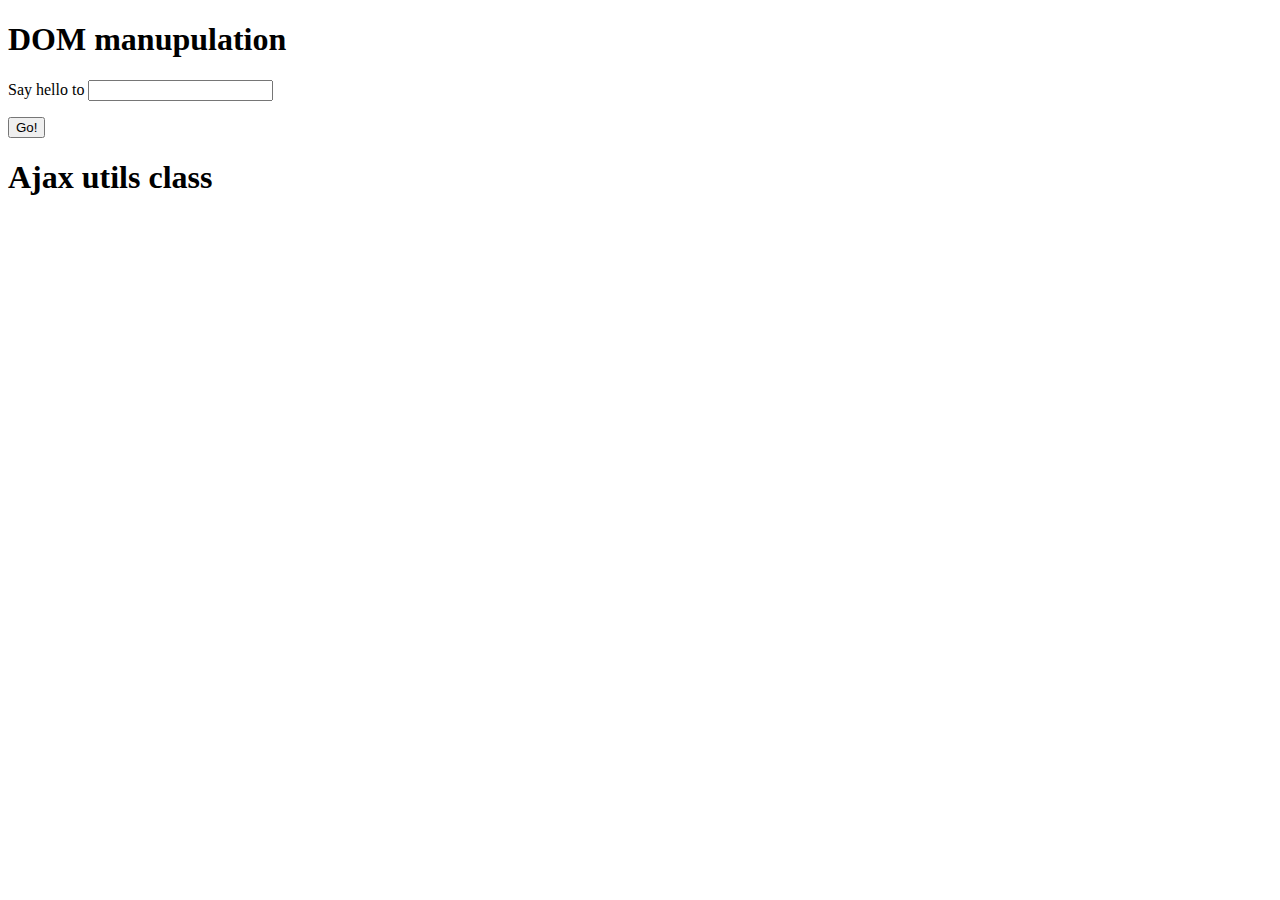
<file: learnAjax/index.html>
<!DOCTYPE html>
<html>
    <head>
        <meta charset="utf-8">
        <script src="ajax-utils.js"></script>
        <script src="jquery-2.1.4.min.js"></script>
        <script src="script.js"></script>
    </head>
    <body>
        <h1 id="DOMtitle">DOM manupulation</h1>
        <div id="DOMbox">
            <p> Say hello to
                <input id="input" type="text">
            </p>
            <p><button>Go!</button></p>
            <p id="responseMessage"></p>
        </div>
        <h1> Ajax utils class</h1>
    </body>
</html>
</file>
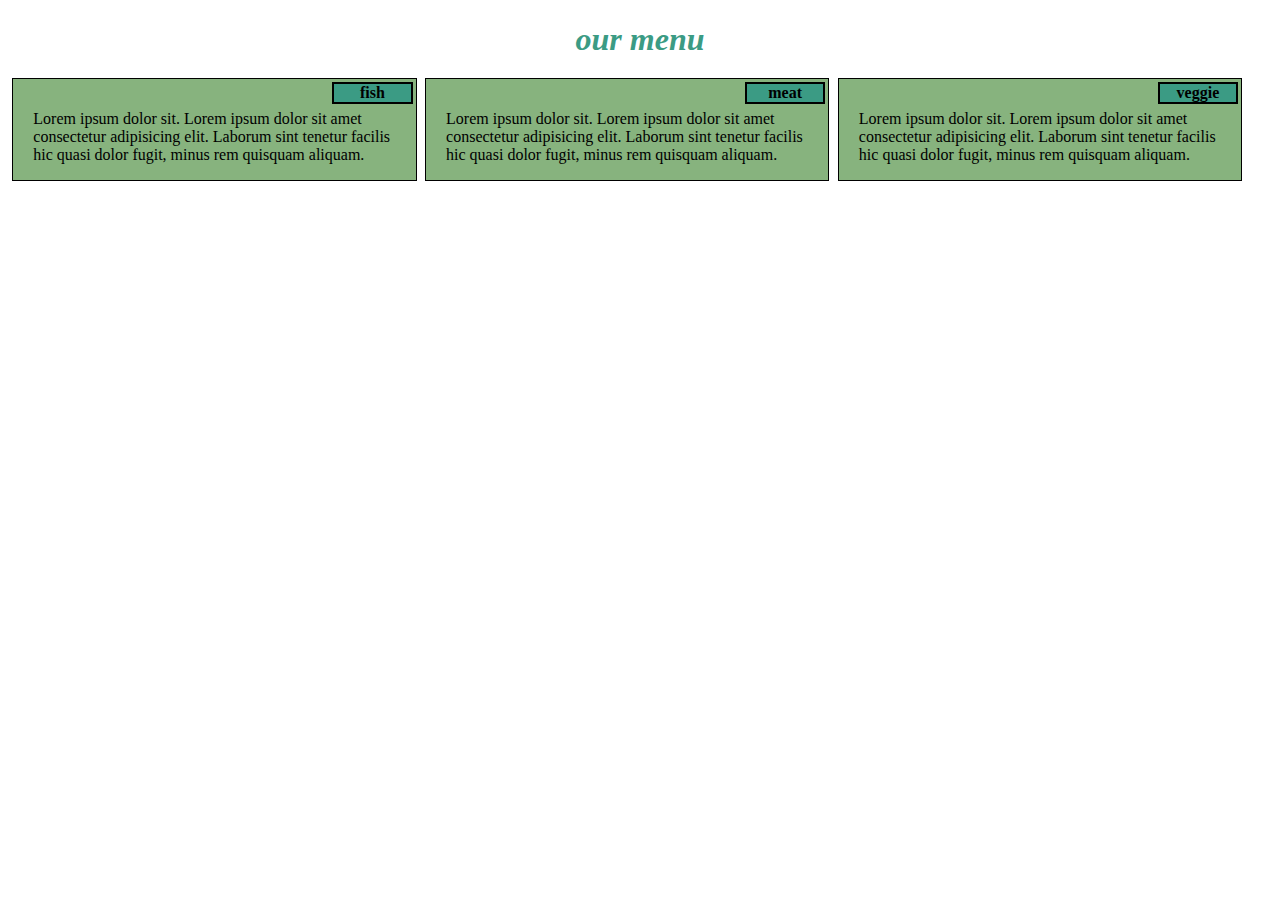
<file: mod2_solution/index.html>
<!DOCTYPE html>
<html>
    <head>
        <meta charset="UTF-8" />
        <title>Mod2_ass</title>
        <link rel="stylesheet" href="css/stylefile.css">
    </head>
    <body>
        <h1> our menu </h1>

        <div class="row">
            <div class="col-lg-4 col-md-6 col-sm-12"> <p id="content">Lorem ipsum dolor sit. Lorem ipsum dolor sit amet consectetur adipisicing elit. Laborum sint tenetur facilis hic quasi dolor fugit, minus rem quisquam aliquam.</p> <p id="title"> fish </p></div>
            <div class="col-lg-4 col-md-6 col-sm-12"> <p id="content">Lorem ipsum dolor sit. Lorem ipsum dolor sit amet consectetur adipisicing elit. Laborum sint tenetur facilis hic quasi dolor fugit, minus rem quisquam aliquam.</p> <p id="title"> meat </p></div>
            <div class="col-lg-4 col-lg-12 col-sm-12"> <p id="content">Lorem ipsum dolor sit. Lorem ipsum dolor sit amet consectetur adipisicing elit. Laborum sint tenetur facilis hic quasi dolor fugit, minus rem quisquam aliquam.</p> <p id="title"> veggie </p></div>
        </div>
    </body>
</html>
</file>
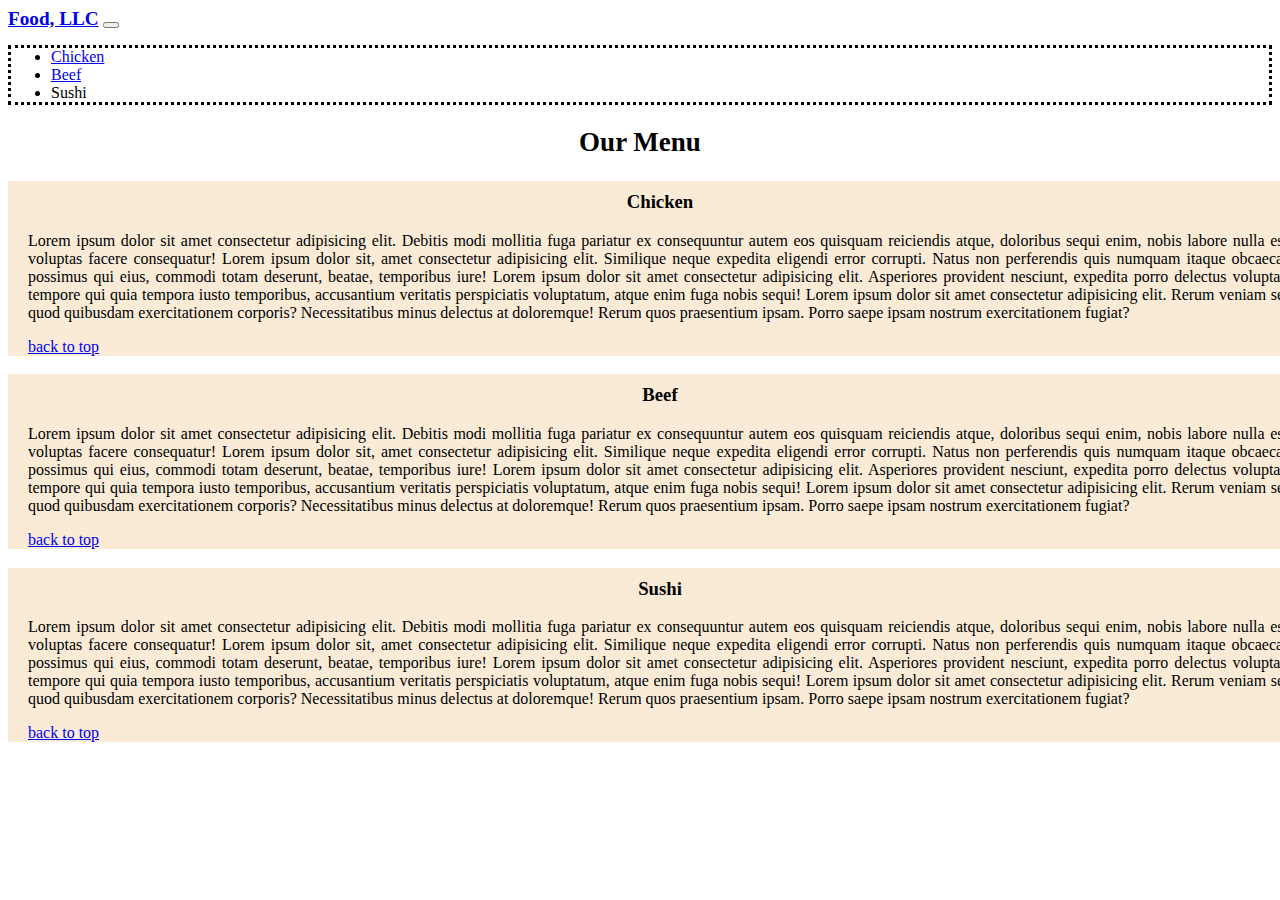
<file: mod3_solution/index.html>
<!DOCTYPE html>
<html>
    <head>
        <meta charset="UTF-8">
        <meta name="viewport" content="width=device-width, initial-scale=1">
        <title> mod3_solution </title>
        <link href="https://cdn.jsdelivr.net/npm/bootstrap@5.3.2/dist/css/bootstrap.min.css" rel="stylesheet" integrity="sha384-T3c6CoIi6uLrA9TneNEoa7RxnatzjcDSCmG1MXxSR1GAsXEV/Dwwykc2MPK8M2HN" crossorigin="anonymous">
        <link rel="stylesheet" href="css/style.css">
        <script defer src="https://cdn.jsdelivr.net/npm/bootstrap@5.3.2/dist/js/bootstrap.bundle.min.js" integrity="sha384-C6RzsynM9kWDrMNeT87bh95OGNyZPhcTNXj1NW7RuBCsyN/o0jlpcV8Qyq46cDfL" crossorigin="anonymous"></script>
        <link href="https://fonts.googleapis.com/css?family=Lora" rel="stylesheet"/>
        <link rel="stylesheet" href="https://cdn.jsdelivr.net/npm/bootstrap-icons@1.11.1/font/bootstrap-icons.css">         
    </head>
    <body>
        <!--nav from the NAVBAR family expands when medium 768 scrwidth and light background colour-->
        <nav class="navbar navbar-expand-md bg-light">
            <!-- navbar lives inside a container-->
            <div class="container">
                <!--clickable brand name-->
                <a class="navbar-brand" href="#">Food, LLC</a>
                <!--next to brand name lives a button in small world-->
                <button class="navbar-toggler" type="button" data-bs-toggle="collapse" data-bs-target="#navbarSupportedContent" aria-controls="navbarSupportedContent" aria-expanded="false" aria-label="Toggle navigation">
                    <!--it's not a 3-lined button yet-->
                    <span class="navbar-toggler-icon"></span>
                </button>
                <!--the button only wakes up when items collaps-->
                <div class="collapse navbar-collapse" id="navbarSupportedContent">
                    <!--surronding div creates a place for the list to live in-->
                    <ul class="d-lg-none navbar-nav me-auto ms-auto">
                        <!--a list inside an unorderdlist-->
                        <li class="nav-item">
                            <a class="nav-link" href="#">Chicken</a>
                        </li>
                        <li class="nav-item">
                            <!--link not decided yet-->
                            <a class="nav-link" href="link.html">Beef</a>
                        </li>
                        <li class="nav-item">
                            <a class="nav-link">Sushi</a>
                        </li>
                    </ul>
                </div>
            </div>
        </nav>
        <!--Main content Header-->
        <div id="top" class="title align-middle"> <h2>Our Menu</h2> </div>
        <div id="main-content" class="container">
            <div class="row">
                <div  class="col-lg-12 col-md-6 col-sm-12">
                    <div class="tiles">
                        <h3>Chicken</h3>
                        <p>
                            Lorem ipsum dolor sit amet consectetur adipisicing elit. Debitis modi mollitia fuga pariatur ex consequuntur autem eos quisquam reiciendis atque, doloribus sequi enim, nobis labore nulla est, voluptas facere consequatur!
                            Lorem ipsum dolor sit, amet consectetur adipisicing elit. Similique neque expedita eligendi error corrupti. Natus non perferendis quis numquam itaque obcaecati possimus qui eius, commodi totam deserunt, beatae, temporibus iure!
                            Lorem ipsum dolor sit amet consectetur adipisicing elit. Asperiores provident nesciunt, expedita porro delectus voluptate tempore qui quia tempora iusto temporibus, accusantium veritatis perspiciatis voluptatum, atque enim fuga nobis sequi!
                            Lorem ipsum dolor sit amet consectetur adipisicing elit. Rerum veniam sed quod quibusdam exercitationem corporis? Necessitatibus minus delectus at doloremque! Rerum quos praesentium ipsam. Porro saepe ipsam nostrum exercitationem fugiat?
                        </p><a href="#top">back to top</a>
                    </div>
                </div>
                <div class="col-lg-12 col-md-6 col-sm-12">
                    <div class="tiles">
                        <h3>Beef</h3>
                        <p>
                            Lorem ipsum dolor sit amet consectetur adipisicing elit. Debitis modi mollitia fuga pariatur ex consequuntur autem eos quisquam reiciendis atque, doloribus sequi enim, nobis labore nulla est, voluptas facere consequatur!
                            Lorem ipsum dolor sit, amet consectetur adipisicing elit. Similique neque expedita eligendi error corrupti. Natus non perferendis quis numquam itaque obcaecati possimus qui eius, commodi totam deserunt, beatae, temporibus iure!
                            Lorem ipsum dolor sit amet consectetur adipisicing elit. Asperiores provident nesciunt, expedita porro delectus voluptate tempore qui quia tempora iusto temporibus, accusantium veritatis perspiciatis voluptatum, atque enim fuga nobis sequi!
                            Lorem ipsum dolor sit amet consectetur adipisicing elit. Rerum veniam sed quod quibusdam exercitationem corporis? Necessitatibus minus delectus at doloremque! Rerum quos praesentium ipsam. Porro saepe ipsam nostrum exercitationem fugiat?
                        </p><a href="#top">back to top</a>
                    </div>
                </div>                
                <div class="col-lg-12 col-md-12 col-sm-12">
                    <div class="tiles">
                        <h3>Sushi</h3>
                        <p>
                            Lorem ipsum dolor sit amet consectetur adipisicing elit. Debitis modi mollitia fuga pariatur ex consequuntur autem eos quisquam reiciendis atque, doloribus sequi enim, nobis labore nulla est, voluptas facere consequatur!
                            Lorem ipsum dolor sit, amet consectetur adipisicing elit. Similique neque expedita eligendi error corrupti. Natus non perferendis quis numquam itaque obcaecati possimus qui eius, commodi totam deserunt, beatae, temporibus iure!
                            Lorem ipsum dolor sit amet consectetur adipisicing elit. Asperiores provident nesciunt, expedita porro delectus voluptate tempore qui quia tempora iusto temporibus, accusantium veritatis perspiciatis voluptatum, atque enim fuga nobis sequi!
                            Lorem ipsum dolor sit amet consectetur adipisicing elit. Rerum veniam sed quod quibusdam exercitationem corporis? Necessitatibus minus delectus at doloremque! Rerum quos praesentium ipsam. Porro saepe ipsam nostrum exercitationem fugiat?
                        </p><a href="#top">back to top</a>
                    </div>
                </div>                
            </div>

        </div>
    </body>
</html>
</file>
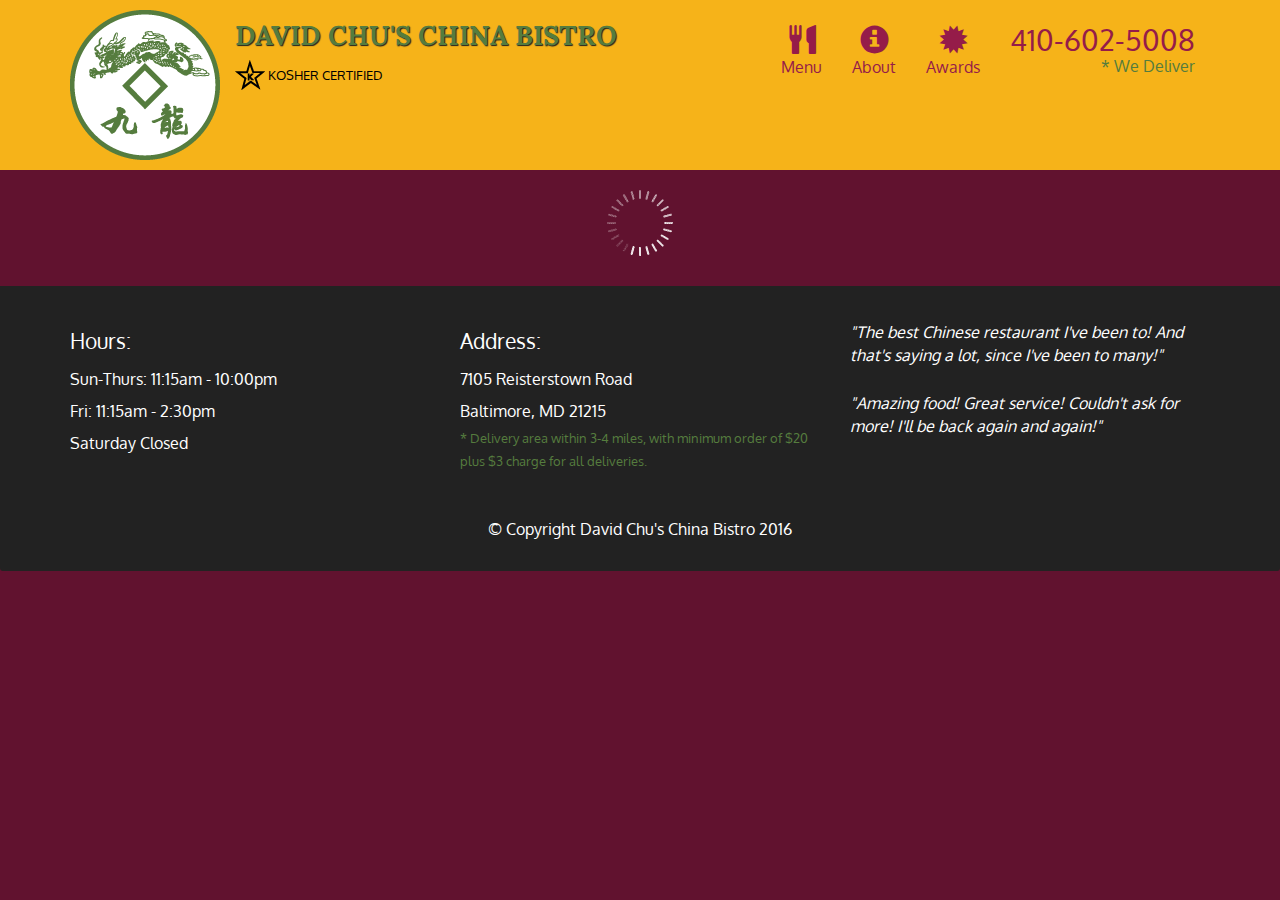
<file: mod5_solution/index.html>
<!doctype html>
<html lang="en">
  <head>
    <meta charset="utf-8">
    <meta http-equiv="X-UA-Compatible" content="IE=edge">
    <meta name="viewport" content="width=device-width, initial-scale=1">
    <title>David Chu's China Bistro</title>
    <link rel="stylesheet" href="css/bootstrap.min.css">
    <link rel="stylesheet" href="css/styles.css">
    <link href='https://fonts.googleapis.com/css?family=Oxygen:400,300,700' rel='stylesheet' type='text/css'>
    <link href='https://fonts.googleapis.com/css?family=Lora' rel='stylesheet' type='text/css'>
  </head>
<body>
  <header>
    <nav id="header-nav" class="navbar navbar-default">
      <div class="container">
        <div class="navbar-header">
          <a href="index.html" class="pull-left visible-md visible-lg">
            <div id="logo-img" alt="Logo image"></div>
          </a>

          <div class="navbar-brand">
            <a href="index.html"><h1>David Chu's China Bistro</h1></a>
            <p>
              <img src="images/star-k-logo.png" alt="Kosher certification">
              <span>Kosher Certified</span>
            </p>
          </div>

          <button id="navbarToggle" type="button" class="navbar-toggle collapsed" data-toggle="collapse" data-target="#collapsable-nav" aria-expanded="false">
            <span class="sr-only">Toggle navigation</span>
            <span class="icon-bar"></span>
            <span class="icon-bar"></span>
            <span class="icon-bar"></span>
          </button>
        </div>
        
        <div id="collapsable-nav" class="collapse navbar-collapse">
           <ul id="nav-list" class="nav navbar-nav navbar-right">
            <li id="navHomeButton" class="visible-xs active">
              <a href="index.html">
                <span class="glyphicon glyphicon-home"></span> Home</a>
            </li>
            <li id="navMenuButton">
              <a href="#" onclick="$dc.loadMenuCategories();">
                <span class="glyphicon glyphicon-cutlery"></span><br class="hidden-xs"> Menu</a>
            </li>
            <li>
              <a href="#">
                <span class="glyphicon glyphicon-info-sign"></span><br class="hidden-xs"> About</a>
            </li>
            <li>
              <a href="#">
                <span class="glyphicon glyphicon-certificate"></span><br class="hidden-xs"> Awards</a>
            </li>
            <li id="phone" class="hidden-xs">
              <a href="tel:410-602-5008">
                <span>410-602-5008</span></a><div>* We Deliver</div>
            </li>
          </ul><!-- #nav-list -->
        </div><!-- .collapse .navbar-collapse -->
      </div><!-- .container -->
    </nav><!-- #header-nav -->
  </header>

  <div id="call-btn" class="visible-xs">
    <a class="btn" href="tel:410-602-5008">
    <span class="glyphicon glyphicon-earphone"></span>
    410-602-5008
    </a>
  </div>
  <div id="xs-deliver" class="text-center visible-xs">* We Deliver</div>

  <div id="main-content" class="container"></div>

  <footer class="panel-footer">
    <div class="container">
      <div class="row">
        <section id="hours" class="col-sm-4">
          <span>Hours:</span><br>
          Sun-Thurs: 11:15am - 10:00pm<br>
          Fri: 11:15am - 2:30pm<br>
          Saturday Closed
          <hr class="visible-xs">
        </section>
        <section id="address" class="col-sm-4">
          <span>Address:</span><br>
          7105 Reisterstown Road<br>
          Baltimore, MD 21215
          <p>* Delivery area within 3-4 miles, with minimum order of $20 plus $3 charge for all deliveries.</p>
          <hr class="visible-xs">
        </section>
        <section id="testimonials" class="col-sm-4">
          <p>"The best Chinese restaurant I've been to! And that's saying a lot, since I've been to many!"</p>
          <p>"Amazing food! Great service! Couldn't ask for more! I'll be back again and again!"</p>
        </section>
      </div>
      <div class="text-center">&copy; Copyright David Chu's China Bistro 2016</div>
    </div>
  </footer>

  <!-- jQuery (Bootstrap JS plugins depend on it) -->
  <script src="js/jquery-2.1.4.min.js"></script>
  <script src="js/bootstrap.min.js"></script>
  <script src="js/ajax-utils.js"></script>
  <script src="js/script.js"></script>
</body>
</html>
</file>
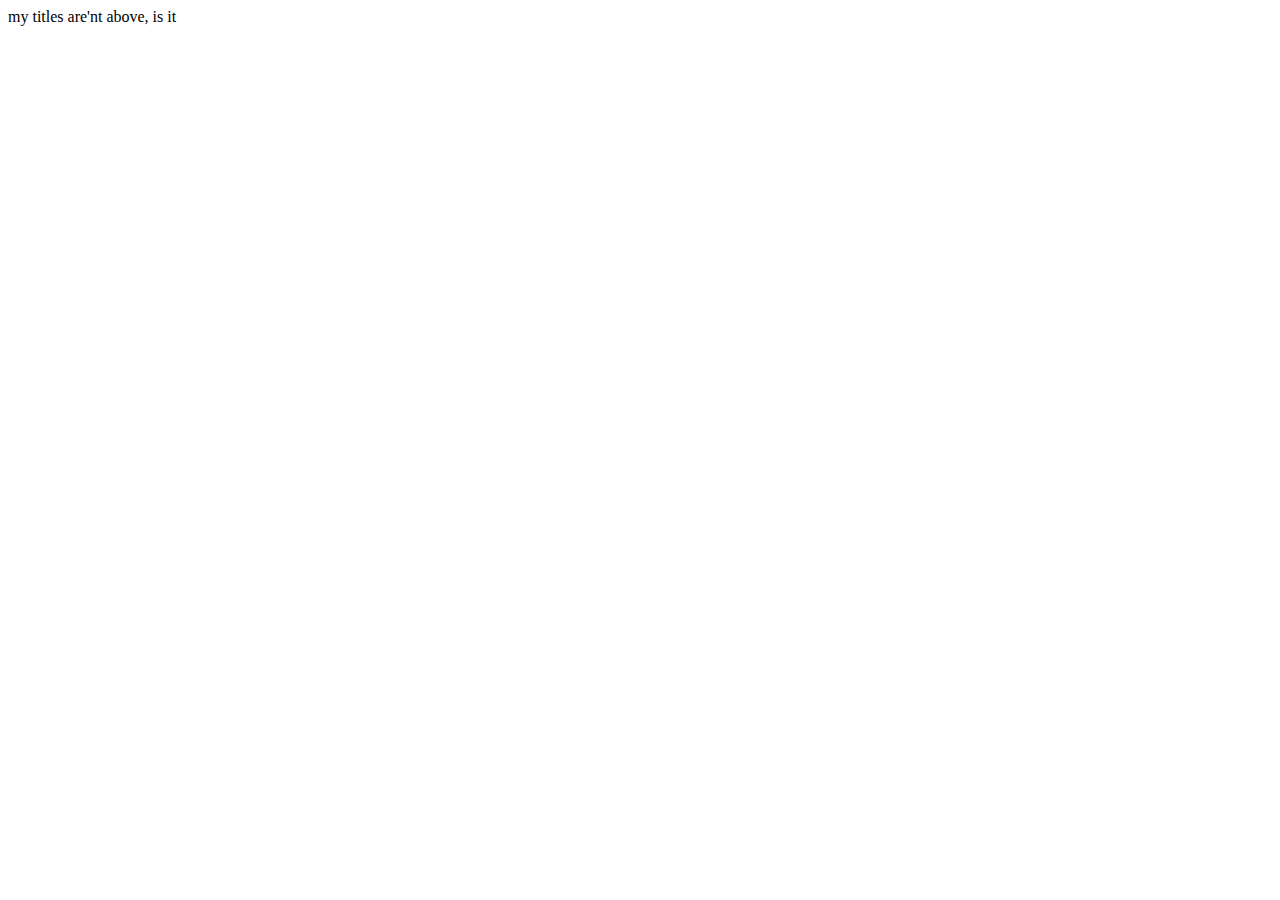
<file: site/index.html>
<!DOCTYPE html>
<html>
<head>
    <meta charset="UTF-8" />
    <title>Snooper Title</title>
</head>
<body>
    my titles are'nt above, is it
    <p>
        <iframe src="https://lichess.org/embed/game/RsBDA8WN?theme=auto&amp;bg=auto" frameborder="0" width="550" height="397">

        </iframe>
    </p>
</body>
</html>
</file>
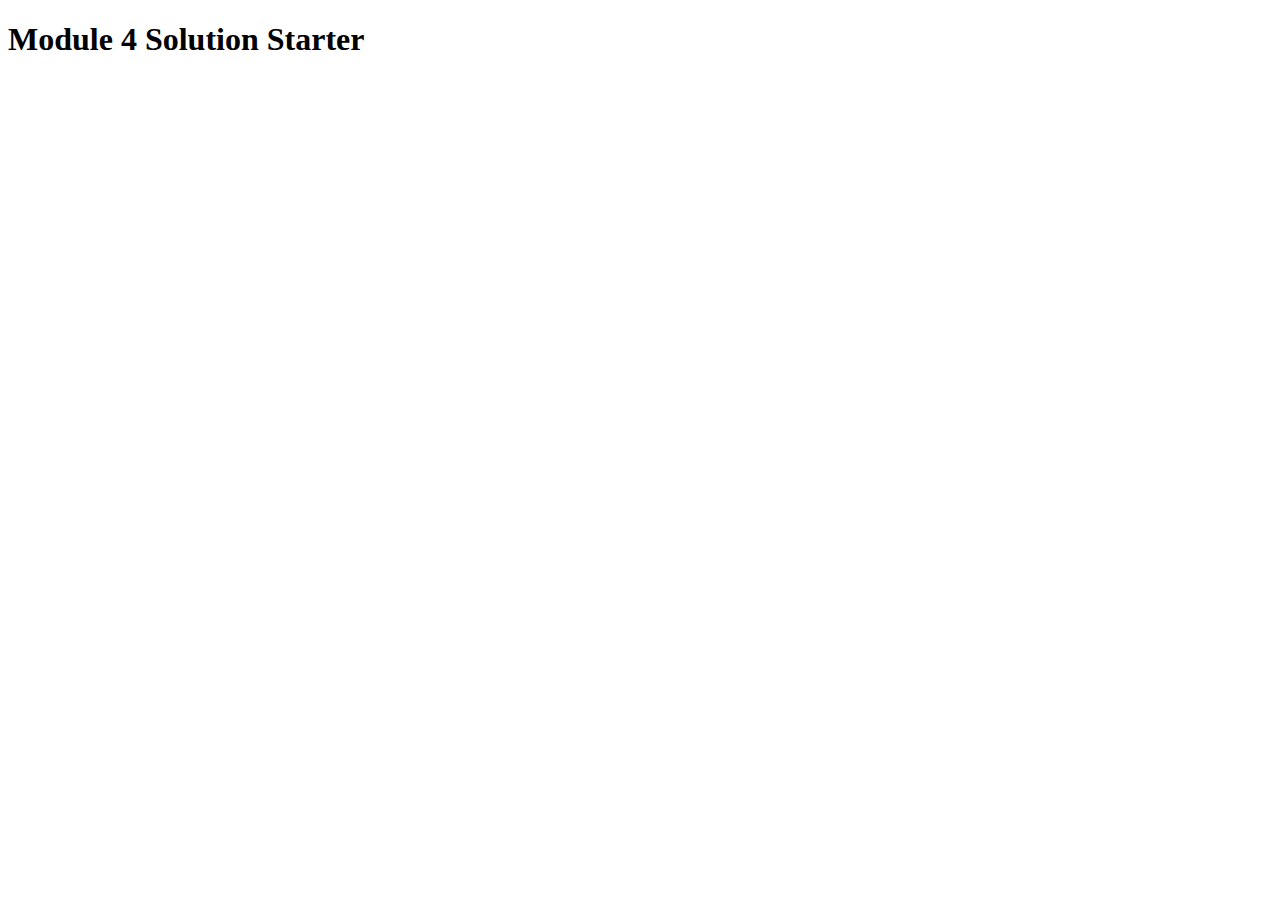
<file: mod4_solution/harder/index(3).html>
<!DOCTYPE html>
<html>
<head>
  <meta charset="utf-8">
  <title>Module 4 Solution Starter</title>
  <script>
    var names = []; // DO NOT REMOVE
  </script>
  <script src="SpeakHello.js"></script>
  <script src="SpeakGoodBye.js"></script>
  <script src="script.js"></script>
</head>
<body>
  <h1>Module 4 Solution Starter</h1>
</body>
</html>
</file>
<file: mod2_solution/css/stylefile.css>
* {
  box-sizing: border-box;
}

h1 {
  margin-bottom: 15px;
  text-align: center;
  color: rgb(59, 155, 132);
  font-style: oblique;
}

.row {
  width: 100%;
  /* border: 5px solid green */
}

p#content {
  width: 90%;
  margin-left: auto;
  margin-right: auto;
  padding-top: 15px;
  /* border: 2px solid red; */
}

p#title {
  position: absolute;
  text-align: center;
  font-weight: bold;
  top: 3px;
  right: 3px;
  width: 20%;
  background-color: rgb(59, 155, 132);
  border: 2px solid black;
  margin: 0px;
}

@media (min-width: 992px) {
  .col-lg-4{
    position: relative;
    background-color: rgb(135, 179, 126);
    float: left;
    width: 32%;
    border: 1px solid black;
    margin: 0.33%;
  }
}

@media (min-width: 768px) and (max-width: 991px) {
  .col-md-6{
    position: relative;
    background-color: rgb(135, 179, 126);
    float: left;
    width: 49%;
    border: 1px solid black;
    margin: 0.5%;
  }
  .col-lg-12{
    position: relative;
    background-color: rgb(135, 179, 126);
    float: left;
    width: 100%;
    border: 1px solid black;
  }
}

@media (max-width: 767px) {
  .col-sm-12{
    position: relative;
    float: left;
    background-color: rgb(135, 179, 126);
    width: 100%;
    border: 1px solid black;
    margin-bottom: 1%;
  }
}
</file>
<file: mod3_solution/css/style.css>
body{
    box-sizing: border-box;
}

.navbar-brand {
    font-size: larger;
    font-weight: bold;
}
.navbar-nav{
    border: dotted black;
    margin-top: 15px;
}

.navbar-toggler:hover {
    background-color: rgb(139, 189, 189);
}
a.nav-link {
    text-align: center;
}
a.nav-link:hover {
    opacity: 0.8;
    background-color: rgb(139, 189, 189);
}

.title {
    width: 100%;
    text-align:center;
    font-size: large;
    font-weight: bolder;
}

.row .tiles{
    width: 100%;
    margin-left: 15px;
    margin-right: 15px;
    margin-top: 10px;
    padding-left: 20px;
    padding-right: 20px;
    background-color: antiquewhite;
}

@media (min-width: 991px) {
    .row .tiles{
        margin-left: 0px;
        margin-right: 0px;
    }
}

.row div h3 {
    padding-top: 10px;
    text-align: center;
    font-weight:700;
    width: 100%;
}

.row div p {
    text-align:justify;
}
</file>
<file: mod5_solution/css/styles.css>
body {
  font-size: 16px;
  color: #fff;
  background-color: #61122f;
  font-family: 'Oxygen', sans-serif;
}

/** HEADER **/
#header-nav {
  background-color: #f6b319;
  border-radius: 0;
  border: 0;
}

#logo-img {
  background: url('../images/restaurant-logo_large.png') no-repeat;
  width: 150px;
  height: 150px;
  margin: 10px 15px 10px 0;
}

.navbar-brand {
  padding-top: 25px;
}
.navbar-brand h1 { /* Restaurant name */
  font-family: 'Lora', serif;
  color: #557c3e;
  font-size: 1.5em;
  text-transform: uppercase;
  font-weight: bold;
  text-shadow: 1px 1px 1px #222;
  margin-top: 0;
  margin-bottom: 0;
  line-height: .75;
}
.navbar-brand a:hover, .navbar-brand a:focus {
  text-decoration: none;
}
.navbar-brand p { /* Kosher cert */
  color: #000;
  text-transform: uppercase;
  font-size: .7em;
  margin-top: 15px;
}
.navbar-brand p span { /* Star-K */
  vertical-align: middle;
}

#nav-list {
  margin-top: 10px;
}
#nav-list a {
  color: #951C49;
  text-align: center;
}
#nav-list a:hover {
  background: #E7E7E7;
}
#nav-list a span {
  font-size: 1.8em;
}

#phone {
  margin-top: 5px;
}
#phone a { /* Phone number */
  text-align: right;
  padding-bottom: 0;
}
#phone div { /* We Deliver */
  color: #557c3e;
  text-align: right;
  padding-right: 15px;
}

.navbar-header button.navbar-toggle, .navbar-header .icon-bar {
  border: 1px solid #61122f;
}
.navbar-header button.navbar-toggle {
  clear: both;
  margin-top: -30px;
}
/* END HEADER */

/* FOOTER */
.panel-footer {
  margin-top: 30px;
  padding-top: 35px;
  padding-bottom: 30px;
  background-color: #222;
  border-top: 0;
}
.panel-footer div.row {
  margin-bottom: 35px;
}
#hours, #address {
  line-height: 2;
}
#hours > span, #address > span {
  font-size: 1.3em;
}
#address p {
  color: #557c3e;
  font-size: .8em;
  line-height: 1.8;
}
#testimonials {
  font-style: italic;
}
#testimonials p:nth-child(2) {
  margin-top: 25px;
}
/* END FOOTER */



/* HOME PAGE */
.container .jumbotron {
  box-shadow: 0 0 50px #3F0C1F;
  border: 2px solid #3F0C1F;
}

#menu-tile, #specials-tile, #map-tile {
  height: 250px;
  width: 100%;
  margin-bottom: 15px;
  position: relative;
  border: 2px solid #3F0C1F;
  overflow: hidden;
}
#menu-tile:hover, #specials-tile:hover, #map-tile:hover {
  box-shadow: 0 1px 5px 1px #cccccc;
}
#menu-tile {
  background: url('../images/menu-tile.jpg') no-repeat;
  background-position: center;
}
#specials-tile {
  background: url('../images/specials-tile.jpg') no-repeat;
  background-position: center;
}
#menu-tile span, #specials-tile span, #map-tile span {
  position: absolute;
  bottom: 0;
  right: 0;
  width: 100%;
  text-align: center;
  font-size: 1.6em;
  text-transform: uppercase;
  background-color: #000;
  color: #fff;
  opacity: .8;
}
/* END HOME PAGE */

/* MENU CATEGORIES PAGE */
.category-tile { 
  position: relative;
  border: 2px solid #3F0C1F;
  overflow: hidden;
  width: 200px;
  height: 200px;
  margin: 0 auto 15px;
}
.category-tile span {
  position: absolute;
  bottom: 0;
  right: 0;
  width: 100%;
  text-align: center;
  font-size: 1.2em;
  text-transform: uppercase;
  background-color: #000;
  color: #fff;
  opacity: .8;
}
.category-tile:hover {
  box-shadow: 0 1px 5px 1px #cccccc;
}

#menu-categories-title + div {
  margin-bottom: 50px;
}
/* END MENU CATEGORIES PAGE */

/* SINGLE CATEGORY PAGE */
.menu-item-tile {
  margin-bottom: 25px;
}
.menu-item-tile hr {
  width: 80%;
}
.menu-item-tile .menu-item-price {
  font-size: 1.1em;
  text-align: right;
  margin-top: -15px;
  margin-right: -15px;
}
.menu-item-tile .menu-item-price span {
  font-size: .6em;
}
.menu-item-photo {
  position: relative;
  border: 2px solid #3F0C1F; 
  overflow: hidden;
  padding: 0;
  margin-right: -15px;
  margin-left: auto;
  margin-bottom: 20px;
  max-width: 250px;
}
.menu-item-photo div {
  position: absolute;
  bottom: 0;
  right: 0;
  width: 80px;
  background-color: #557c3e;
  text-align: center;
}
.menu-item-description {
  padding-right: 30px;
}
h3.menu-item-title {
  margin: 0 0 10px;
}
.menu-item-details {
  font-size: .9em;
  font-style: italic;
}
/* END SINGLE CATEGORY PAGE */


/********** Large devices only **********/
@media (min-width: 1200px) {
  .container .jumbotron {
    background: url('../images/jumbotron_1200.jpg') no-repeat;
    height: 675px;
  }
}

/********** Medium devices only **********/
@media (min-width: 992px) and (max-width: 1199px) {
  /* Header */
  #logo-img {
    background: url('../images/restaurant-logo_medium.png') no-repeat;
    width: 100px;
    height: 100px;
    margin: 5px 5px 5px 0;
  }
  /* End Header */

  /* Home Page */
  .container .jumbotron {
    background: url('../images/jumbotron_992.jpg') no-repeat;
    height: 558px;
  }
  /* End Home Page */
}

/********** Small devices only **********/
@media (min-width: 768px) and (max-width: 991px) {
  /* Home Page */
  .container .jumbotron {
    background: url('../images/jumbotron_768.jpg') no-repeat;
    height: 432px;
  }
  /* End Home Page */
}

/********** Extra small devices only **********/
@media (max-width: 767px) {
  /* Header */
  .navbar-brand {
    padding-top: 10px;
    height: 80px;
  }
  .navbar-brand h1 { /* Restaurant name */
    padding-top: 10px;
    font-size: 5vw; /* 1vw = 1% of viewport width */
  }
  .navbar-brand p { /* Kosher cert */
    font-size: .6em;
    margin-top: 12px;
  }
  .navbar-brand p img { /* Star-K */
    height: 20px;
  }

  #collapsable-nav a { /* Collapsed nav menu text */
    font-size: 1.2em;
  }
  #collapsable-nav a span { /* Collapsed nav menu glyph */
    font-size: 1em;
    margin-right: 5px;
  }

  #call-btn > a {
    font-size: 1.5em;
    display: block;
    margin: 0 20px;
    padding: 10px;
    border: 2px solid #fff;
    background-color: #f6b319;
    color: #951c49;
  }
  #xs-deliver {
    margin-top: 5px;
    font-size: .7em;
    letter-spacing: .1em;
    text-transform: uppercase;
  }
  /* End Header */

  /* Footer */
  .panel-footer section {
    margin-bottom: 30px;
    text-align: center;
  }
  .panel-footer section:nth-child(3) {
    margin-bottom: 0; /* margin already exists on the whole row */
  }
  .panel-footer section hr {
    width: 50%;
  }
  /* End Footer */

  /* Home Page */
  .container .jumbotron {
    margin-top: 30px;
    padding: 0;
  }
  #menu-tile, #specials-tile {
    width: 360px;
    margin: 0 auto 15px;
  }

  .menu-item-photo {
    margin-right: auto;
  }
  .menu-item-tile .menu-item-price {
    text-align: center;
  }
  .menu-item-description {
    text-align: center;;
  }
}


/********** Super extra small devices Only :-) (e.g., iPhone 4) **********/
@media (max-width: 479px) {
  /* Header */
  .navbar-brand h1 { /* Restaurant name */
    padding-top: 5px;
    font-size: 6vw;
  }
  /* End Header */
  
  /* Home page */
  #menu-tile, #specials-tile {
    width: 280px;
    margin: 0 auto 15px;
  }

  .col-xxs-12 {
    position: relative;
    min-height: 1px;
    padding-right: 15px;
    padding-left: 15px;
    float: left;
    width: 100%;
  }
}
</file>
